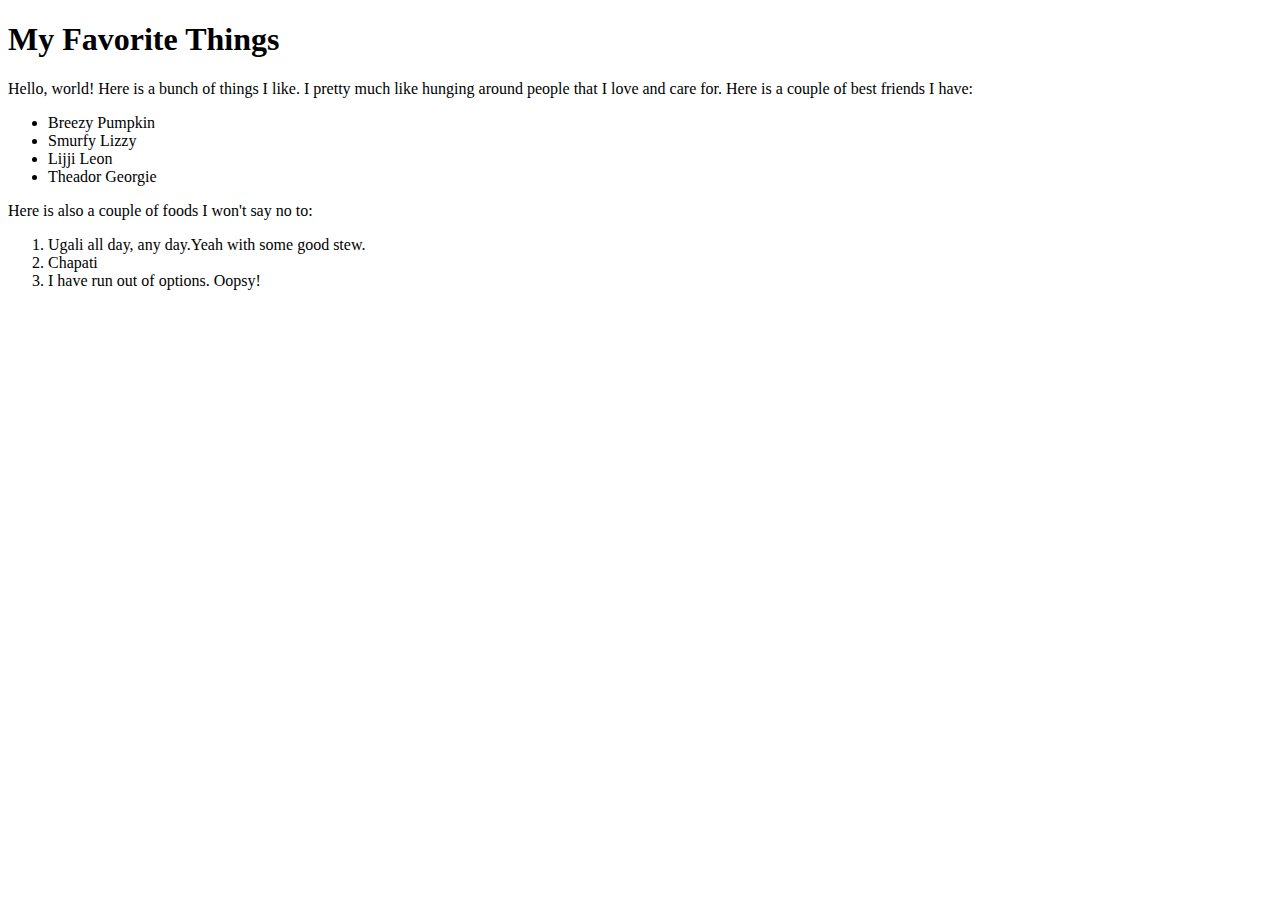
<file: favorite-things.html>
<!DOCTYPE html>
<html>
  <head>
    <title>Favorite things!</title>
  </head>
  <body>
    <h1>My Favorite Things</h1>
    <p>Hello, world! Here is a bunch of things I like. I pretty much like hunging around people that I love and care for. Here is a couple of best friends I have:</p>
    <ul>
      <li>Breezy Pumpkin</li>
      <li>Smurfy Lizzy</li>
      <li>Lijji Leon</li>
      <li>Theador Georgie</li>
    </ul>
    <p>Here is also a couple of foods I won't say no to:</p>
    <ol>
      <li>Ugali all day, any day.Yeah with some good stew.</li>
      <li>Chapati</li>
      <li>I have run out of options. Oopsy!</li>
    </ol>
  </body>
</html>
</file>
